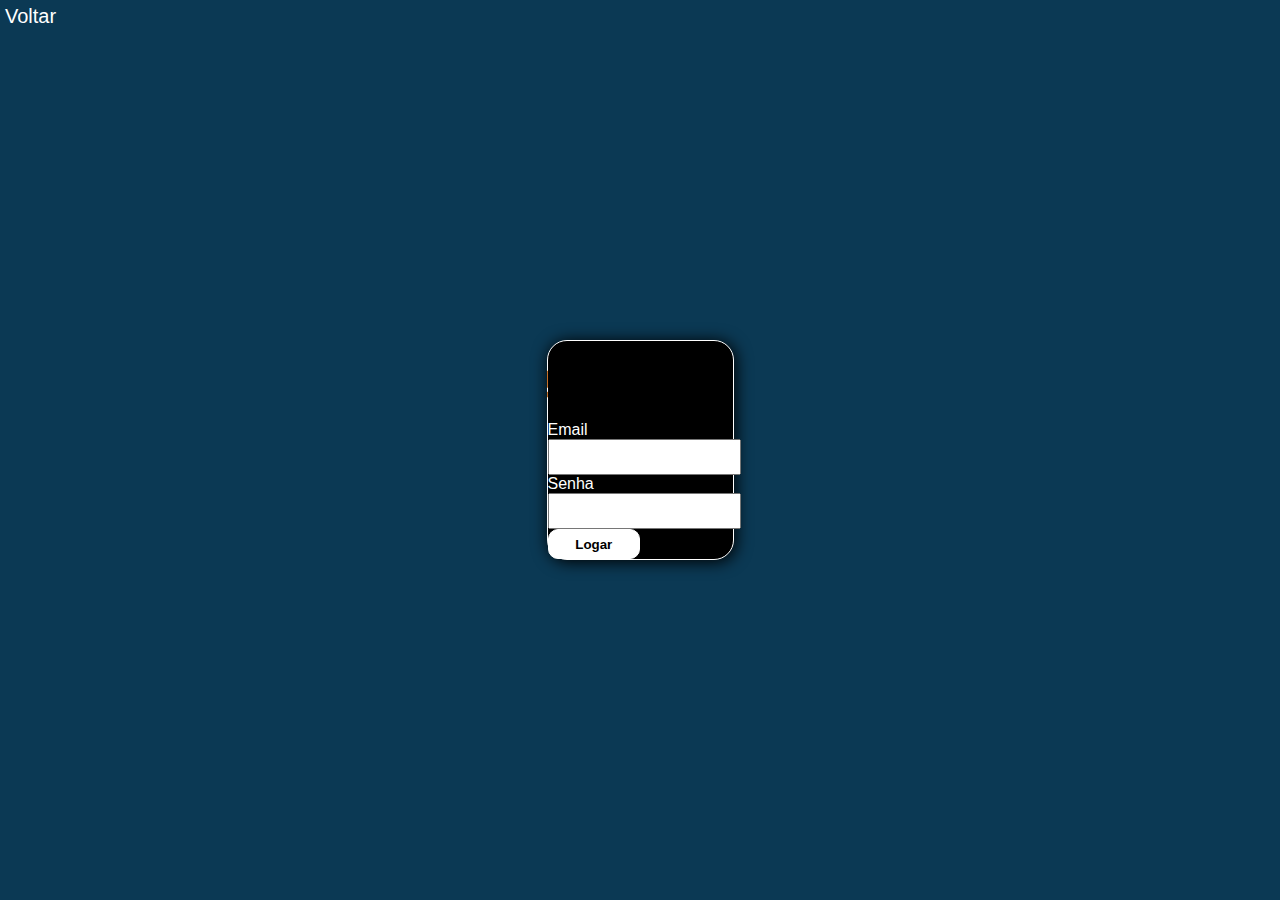
<file: pg/html/adminLogin.html>
<!DOCTYPE html>
<html lang="pt-br">

<head>
    <meta charset="UTF-8">
    <meta http-equiv="X-UA-Compatible" content="IE=edge">
    <meta name="viewport" content="width=device-width, initial-scale=1.0">
    <title>ADM-login</title>
    <link rel="stylesheet" href="../../css/style.css">
    <link href="https://cdn.jsdelivr.net/npm/bootstrap@5.3.2/dist/css/bootstrap.min.css" rel="stylesheet"
        integrity="sha384-T3c6CoIi6uLrA9TneNEoa7RxnatzjcDSCmG1MXxSR1GAsXEV/Dwwykc2MPK8M2HN" crossorigin="anonymous">
</head>

<body>

    <div class="box1">
        <a class="voltar" href="../../index.html">Voltar</a>

        <div class="container formBoxBox pt-5">
            <div class="formBox">
                <h1 class="text-center text-white mt-5">Login</h1>
                <form action="../php/adminLogar.php" class="p-5" method="POST">
                    <label for="emailAdmin">Email</label><br>
                    <input type="text" name="emailAdmin" class="inputLogin" id="" required><br>
                    <label for="senhaAdmin" class="mt-2 inputLogin">Senha</label><br>
                    <input type="password" name="passAdmin" class="inputLogin" id="" required><br>
                    <input type="submit" class="btnContato2 mt-3" value="Logar">
                </form>
            </div>
        </div>
    </div>






    <script src="https://cdn.jsdelivr.net/npm/bootstrap@5.3.2/dist/js/bootstrap.bundle.min.js"
        integrity="sha384-C6RzsynM9kWDrMNeT87bh95OGNyZPhcTNXj1NW7RuBCsyN/o0jlpcV8Qyq46cDfL"
        crossorigin="anonymous"></script>
    <script src="../../js/script.js"></script>

</body>

</html>
</file>
<file: css/style.css>
body {
    margin: 0;
    padding: 0;
    font-family: sans-serif;
}

.bodyLocal {
    background-color: #0b3954;

}

.box1 {
    background-color: #0b3954;
    width: 100%;
    height: 100vh; 
    
    
    
}

.box3 {
    width: 100%;
    display: flex;
    height: 100%;
    justify-content: center;
    align-items: center;
}

.box5 {
    background-color: #ECE4CD;
    width: 100%;
    height: auto;

}
.box4 {
    background-color: #0b3954;
    width: 100%;
    height: auto;
    display: flex;
    justify-content: center;
    min-height: 70vh;
    background-attachment: fixed;
    background-position: center;
    background-repeat: no-repeat;
    background-size: cover;
    

}

.box2 {
    background-image: url("../img/1088113.jpg");
    display: flex;
    justify-content: center;
    min-height: 70vh;
    background-attachment: fixed;
    background-position: center;
    background-repeat: no-repeat;
    background-size: cover;
}

.box5 {
    background-image: url("../img/box5.jpg");
    display: flex;
    justify-content: center;
    min-height: 70vh;
    background-attachment: fixed;
    background-position: center;
    background-repeat: no-repeat;
    background-size: cover;
    
}

.box6 {
    background-color: #ffffff;
    width: 100%;
    height: auto;

}

.img-fluid {
    max-width: 100%;
    min-height: auto;
    height: 400px;
}

.descricao{
    color: white;
    background-color: rgba(0, 0, 0, 0.8);
    padding: 100px;
    width: 100%;
    
}

.descricao2 {
    color: white;
    background-color: #0b3954;
    padding: 100px;
    width: 100%;
    animation: opacity 1s linear;
}


    .servicos {
    color: black;
    animation: opacity 1s linear;

}

.tituloBox1 {
    color: white;
    font-size: 70px;
    animation: opacity 1s linear;
    text-align: center;

}

.tituloBox2{
    color: white;
    font-size: 70px;
    animation: opacity 1s linear;

}

.tituloBox4{
    color: white;
    font-size: 50px;
    animation: opacity 1s linear;

}

.solutions {
    color: white;
    text-align: center;
    animation: opacity 1s linear;

}

form {
    animation: opacity 1s linear;

}

.textoBox1 {
    color: white;
    animation: opacity 1s linear;
    background-color: #548099;
    padding: 10px;
    border-radius: 20px;
    text-align: justify;
}

.triangulo {
    border-bottom: 250px solid #0b3954;
    border-right: 250px solid #548099;
    width: 0;
    float: right;
    font-size: 50px;
}

.logo {
    animation: opacity 1s linear;
    position: absolute;
    width: 100px;
    height: 100px;
    border-radius: 50%;
    border: 4px solid white;
    z-index: 2;
    left: 93%;
    top: 4%;
}

.logoNav {
    margin-right: 10px;
}

.inputForm {
    border-radius: 10px;
    border: none;
    padding-left: 5px;
    width: 70%;
}

.textarea {
    border-radius: 10px;

}


.titulo {
    font-size: 50px;
    animation: opacity 1s linear;

}

.boxFooter {
    background-color: black;
    width: 100%;
    height: 50vh;
}

.pt-15 {
    padding-top: 220px;
}

.pt-7 {
    padding-top: 20%;
}

.pt-10 {
    padding-top: 20%;
}

.navbar-brand {
    margin-left: 10px;
}

.bolaImg {
    border-radius: 50%;
    width: 500px;
    height: 500px;
    animation: opacity 1s linear;
    border: 5px solid white;
    min-height: 450px;
}


.bola {
    border-radius: 50%;
    width: 450px;
    height: 450px;
    animation: opacity 1s linear;
}

.btnContato {
    background-color: white;
    width: 100px;
    height: 50px;
    border: 0;
    border: 1px solid white;
    animation: opacity 1s linear;
    font-weight: bold;
    color: black;
    text-decoration: none;
    border-radius: 10px;
}

.btnFacaparte{
    background-color: white;
    width: 250px;
    height: 50px;
    border: 0;
    border: 1px solid white;
    animation: opacity 1s linear;
    font-weight: bold;
    color: black;
    text-decoration: none;
    border-radius: 10px;
}

.btnFacaparte:hover {
    background-color: #0b3954;
    color: white;
    transition: 1s;
}


.btnContato:hover {
    background-color: #0b3954;
    color: white;
    transition: 1s;
}



.tituloBoxLocal {
    width: 100%;
    margin-top: 100px;
    display: flex;
    align-items: center;
    justify-content: center;
    color: white;
    animation: opacity 1s linear;

}

.mapa {
    width: 100%;
    display: flex;
    align-items: center;
    justify-content: center;
    animation: opacity 1s linear;

}

iframe {
    border-radius: 20px;
}

.retanguloBox {
    display: flex;
    flex-wrap: wrap;
}

.retangulo {
    height: 30vh;
    display: flex;
    justify-content: center;
    align-items: center;

}

.retanguloCard {
    border: 2px solid black;
    border-radius: 25px;
    background-color: #0b3954;
    padding-bottom: 5rem;
    cursor: pointer;
    animation: opacity 1s linear;
    clip-path: none;
}



.retanguloCard:hover {
    background-color: white;
    transition: 1s;
}

.retanguloCard:hover .tituloCard {
    color: #0b3954;
}

.retanguloCard:hover .txtCard {
    color: #0b3954;
}

.tituloCard {
    color: white;
    margin: 25px 0 15px 0;
    text-align: center;
    
}

.txtCard {
    color: white;
    margin: 10px 5px -10px 30px;

}

.white {
    color: white;
    justify-content: center;
}

#li{
    margin-bottom: 2px;
}

.formBox {
    width: auto;
    height: auto;
    background-color: black;
    border: 1px solid white;
    box-shadow: 0.1em 0.1em 1em black;
    border-radius: 20px;
}

.formBoxBox {
    width: 100%;
    height: 100vh;
    display: flex;
    align-items: center;
    justify-content: center;
}

.inputLogin {
    width: 100%;
}

/*
h1,
h2,
h3,
h4,
h5,
h6 {}
*/
#h2missao{
    border-top: 8px solid rgb(255, 255, 255);
    border-radius: 5px;
    padding: 1px 0px 4px 10px;
    margin: 0px 0px 15px 0px;
}

#h2visao{
  
    border-bottom: 8px solid rgb(255, 255, 255);
    border-radius: 5px;
    padding: 4px 10px 4px 10px;
    margin: 0px 15px 0px 15px;
}


@font-face {
    font-family: Blanka;
    src: url(../fontes/Blanka.otf);
}

h1{
    font-family: Blanka;
}

a,
a:hover,
a:focus,
a:active {
    text-decoration: none;
    outline: none;
}

a,
a:active,
a:focus {
    color: #333;
    text-decoration: none;
    transition-timing-function: ease-in-out;
    -ms-transition-timing-function: ease-in-out;
    -moz-transition-timing-function: ease-in-out;
    -webkit-transition-timing-function: ease-in-out;
    -o-transition-timing-function: ease-in-out;
    transition-duration: .2s;
    -ms-transition-duration: .2s;
    -moz-transition-duration: .2s;
    -webkit-transition-duration: .2s;
    -o-transition-duration: .2s;
}

ul {
    margin: 0;
    padding: 0;
    list-style: none;
}

img {
    max-width: 100%;
    height: auto;
}

section {
    padding: 60px 0;
    /* min-height: 100vh;*/
}

.footer {
    background-color: #0b3954;
    padding-top: 80px;
    padding-bottom: 40px;
    animation: opacity 1s linear;

}

/*END FOOTER SOCIAL DESIGN*/
.single_footer {}

@media only screen and (max-width:768px) {
    .single_footer {
        margin-bottom: 30px;
    }
}



.single_footer h4 {
    color: #fff;
    margin-top: 0;
    margin-bottom: 25px;
    font-weight: 700;
    text-transform: uppercase;
    font-size: 20px;
}

.box {
    display: block;
    display: flex;
    align-items: center;
    justify-content: center;
  }

  /* Estilos para a div em resoluções menores que 678px */
  @media screen and (max-width: 768px) {
    .box {
      display: none;
    }

    .retanguloCard {
        border: 2px solid black;
        border-radius: 25px;
        background-color: #0b3954;
        width: 20rem;
        min-height: 20rem;
        padding-bottom: 5rem;
        cursor: pointer;
        animation: opacity 1s linear;
    
    }
  }

.single_footer h4::after {
    content: "";
    display: block;
    height: 2px;
    width: 40px;
    background: #fff;
    margin-top: 20px;
}

.single_footer p {
    color: #fff;
}

.single_footer ul {
    margin: 0;
    padding: 0;
    list-style: none;
}

.single_footer ul li {}

.single_footer ul li a {
    color: #fff;
    -webkit-transition: all 0.3s ease 0s;
    transition: all 0.3s ease 0s;
    line-height: 36px;
    font-size: 15px;
    text-transform: capitalize;
    text-decoration: none;
}

.single_footer ul li a:hover {
    color: black;
}

.single_footer_address {}

.single_footer_address ul {}

.single_footer_address ul li {
    color: #fff;
}

.single_footer_address ul li span {
    font-weight: 400;
    color: #fff;
    line-height: 28px;
}

.contact_social ul {
    list-style: outside none none;
    margin: 0;
    padding: 0;
}

/*START NEWSLETTER CSS*/
.subscribe {
    display: block;
    position: relative;
    margin-top: 15px;
    width: 100%;
}

.subscribe__input {
    background-color: #fff;
    border: medium none;
    border-radius: 5px;
    color: #333;
    display: block;
    font-size: 15px;
    font-weight: 500;
    height: 60px;
    letter-spacing: 0.4px;
    margin: 0;
    padding: 0 150px 0 20px;
    text-align: center;
    text-transform: capitalize;
    width: 100%;
}

@media only screen and (max-width:768px) {
    .subscribe__input {
        padding: 0 50px 0 20px;
    }
}

.subscribe__btn {
    background-color: transparent;
    border-radius: 0 25px 25px 0;
    color: #01c7e9;
    cursor: pointer;
    display: block;
    font-size: 20px;
    height: 60px;
    position: absolute;
    right: 0;
    top: 0;
    width: 60px;
}

.subscribe__btn i {
    transition: all 0.3s ease 0s;
}

@media only screen and (max-width:768px) {
    .subscribe__btn {
        right: 0px;
    }
}

.subscribe__btn:hover i {
    color: #ff3666;
}

button {
    padding: 0;
    border: none;
    background-color: transparent;
    -webkit-border-radius: 0;
    border-radius: 0;
}

/*END NEWSLETTER CSS*/

/*START SOCIAL PROFILE CSS*/
.social_profile {
    margin-top: 40px;
}

.social_profile ul {
    list-style: outside none none;
    margin: 0;
    padding: 0;
}

.social_profile ul li {
    float: left;
}

.social_profile ul li a {
    text-align: center;
    border: 0px;
    text-transform: uppercase;
    transition: all 0.3s ease 0s;
    margin: 0px 5px;
    font-size: 18px;
    color: #fff;
    border-radius: 30px;
    width: 50px;
    height: 50px;
    line-height: 50px;
    display: block;
    border: 1px solid rgba(255, 255, 255, 0.2);
}

@media only screen and (max-width:768px) {
    .social_profile ul li a {
        margin-right: 10px;
        margin-bottom: 10px;
    }
}

@media only screen and (max-width:480px) {
    .social_profile ul li a {
        width: 40px;
        height: 40px;
        line-height: 40px;
    }
}

.social_profile ul li a:hover {
    background: #ff3666;
    border: 1px solid #ff3666;
    color: #fff;
    border: 0px;
}

/*END SOCIAL PROFILE CSS*/
.copyright {
    margin-top: 70px;
    padding-top: 40px;
    color: #fff;
    font-size: 15px;
    border-top: 1px solid rgba(255, 255, 255, 0.4);
    text-align: center;
}

.copyright a {
    color: #01c7e9;
    transition: all 0.2s ease 0s;
}

.copyright a:hover {
    color: #ff3666;
}

input {
    width: 50%;
    height: 30px;
}

textarea {
    max-width: 70%;
    min-width: 70%;
    max-height: 80px;
    min-height: 80px;
}

label {
    color: white;
}

.voltar {
    position: absolute;
    font-size: 20px;
}

.voltar:hover {
    color: gray;
}

.containerFOto {
    display: flex;
    justify-content: center;
}

.containerFOto .row {
    margin-top: 10px;
}

.containerFOto .paginaPrinciapl {
    margin-top: 70px;
}

.rowContato {
    padding-top: 50px;
    width: 90%;
    justify-content: center;
}

.voltar {
        text-decoration: none;
        color: white;
        margin: 5px;
        font-size: 20px;
    
}


@keyframes opacity {

    0% {
        opacity: 0;
    }

    100% {
        opacity: 100%;
    }

}


@media (max-width: 700px) {

    .containerForm {
        padding: 0;
        margin-left: 30px;
    }

    input {
        width: 80%;
    }

    .textarea {
        width: 80%;
    }

    .bolaImg {
        display: none;
    }

    .bola {
        display: none;
    }

    .pt-15 {
        padding-top: 10px;
    }

    .pt-10 {
        padding-top: 0;
    }

    .descricao {
        padding: 15px;
    }

    .descricao2 {
        padding: 15px;
    }

    .box3 {
        height: auto;
    }

    .box4 {
        height: auto;
    }

    .retanguloBox {
        justify-content: center;
    }

    .retangulo {
        margin: 10px;
    }

    .retanguloCard {
        height: auto;
        width: 99%;
    }

    .triangulo {
        display: none;
    }

    .boxTexto1 {
        padding: 0;
        display: flex;
        flex-direction: column;
        justify-content: center;
    }
}

.btnContato2 {
    background-color: white;
    border: 0;
    width: 50%;
    border: 1px solid white;
    animation: opacity 1s linear;
    font-weight: bold;
    color: black;
    text-decoration: none;
    border-radius: 10px;
    display: flex;
    align-items: center;
    justify-content: center;
}

.btnContato2:hover {
    background-color: #0b3954;
    color: white;
    transition: 1s;
}

.social-buttons {
    display: flex;
    justify-content: center;
    align-items: center;
    background-color: #f2f2f2;
    box-shadow: 0px 0px 15px #00000027;
    padding: 15px 10px;
    border-radius: 5em;
  }
  
  .social-button {
    display: flex;
    justify-content: center;
    align-items: center;
    width: 50px;
    height: 50px;
    border-radius: 50%;
    margin: 0 10px;
    background-color: #fff;
    box-shadow: 0px 0px 4px #00000027;
    transition: 0.3s;
  }
  
  .social-button:hover {
    background-color: #f2f2f2;
    box-shadow: 0px 0px 6px 3px #00000027;
  }
  
  .social-buttons svg {
    transition: 0.3s;
    height: 20px;
  }
  
  .facebook {
    background-color: #3b5998;
  }
  
  .facebook svg {
    fill: #f2f2f2;
  }
  
  .facebook:hover svg {
    fill: #3b5998;
  }
  
  .whatsapp {
    background-color: #25D366;
  }
  
  .whatsapp svg {
    width: 25px;
    height: 25px;
    fill: #f2f2f2;
  }
  
  .whatsapp:hover svg {
    fill: #25D366;
  }
  
  .linkedin {
    background-color: #0077b5;
  }
  
  .linkedin svg {
    fill: #f2f2f2;
  }
  
  .linkedin:hover svg {
    fill: #0077b5;
  }
  
  .instagram {
    background-color: #c13584;
  }
  
  .instagram svg {
    fill: #f2f2f2;
  }
  
  .instagram:hover svg {
    fill: #c13584;
  }
  
  .card {
  width: 17em;
  height: 22.5em;
  background: #171717;
  transition: 1s ease-in-out;
  clip-path: polygon(30px 0%, 100% 0, 100% calc(100% - 30px), calc(100% - 30px) 100%, 0 100%, 0% 30px);
  border-top-right-radius: 20px;
  border-bottom-left-radius: 20px;
  display: flex;
  flex-direction: column;
}

.card span {
  font-weight: bold;
  color: white;
  text-align: center;
  display: block;
  font-size: 1em;
}

.card .info {
  font-weight: 400;
  color: white;
  display: block;
  text-align: center;
  font-size: 0.72em;
  margin: 1em;
}

.card .img {
  width: 4.8em;
  height: 4.8em;
  background: white;
  border-radius: 15px;
  margin: auto;
}

.card .share {
  margin-top: 1em;
  display: flex;
  justify-content: center;
  gap: 1em;
}

.card a {
  color: white;
  transition: .4s ease-in-out;
}

.card a:hover {
  color: red;
}

.card button {
  padding: 0.8em 1.7em;
  display: block;
  margin: auto;
  border-radius: 25px;
  border: none;
  font-weight: bold;
  background: #ffffff;
  color: rgb(0, 0, 0);
  transition: .4s ease-in-out;
}

.card button:hover {
  background: red;
  color: white;
  cursor: pointer;
}

.cardBox {
    clip-path: none;
}




/*********************/
/*********************/
/*********************/
/*********************/
/*********************/


.cardProfissional {
    width: 17em;
    height: 22.5em;
    background: #171717;
    transition: 1s ease-in-out;
    clip-path: polygon(30px 0%, 100% 0, 100% calc(100% - 30px), calc(100% - 30px) 100%, 0 100%, 0% 30px);
    border-top-right-radius: 20px;
    border-bottom-left-radius: 20px;
    display: flex;
    flex-direction: column;
    
  }
  
  .cardProfissional span {
    font-weight: bold;
    color: white;
    text-align: center;
    display: block;
    font-size: 1em;
    margin-top: 10px;
  }
  
  .cardProfissional .info {
    font-weight: 400;
    color: white;
    display: block;
    text-align: center;
    font-size: 0.72em;
    margin: 1em;

  }
  
  .cardProfissional .img {
    width: 8.7em;
    height: 8.7em;
    background: white;
    border-radius: 15px;
    margin: auto;
  }
  
  .cardProfissional .share {
    margin-top: 1em;
    display: flex;
    justify-content: center;
    gap: 1em;
  }
  
  .cardProfissional a {
    color: white;
    transition: .4s ease-in-out;
  }
  
  .cardProfissional a:hover {
    color: red;
  }
  
  .cardProfissional button {
    padding: 0.8em 1.7em;
    display: block;
    margin: auto;
    border-radius: 25px;
    border: none;
    font-weight: bold;
    background: #ffffff;
    color: rgb(0, 0, 0);
    transition: .4s ease-in-out;
  }
  
  .cardProfissional button:hover {
    background: red;
    color: white;
    cursor: pointer;
  }

  @media (max-width: 576px) {
    .boxEquipe {
        flex-direction: column;
    }

    .boxClientes {
        width: 100%;
        flex-direction: column;
        align-items: center;
    }

    .imgCliente {
        display: none;
    }
  }
</file>
